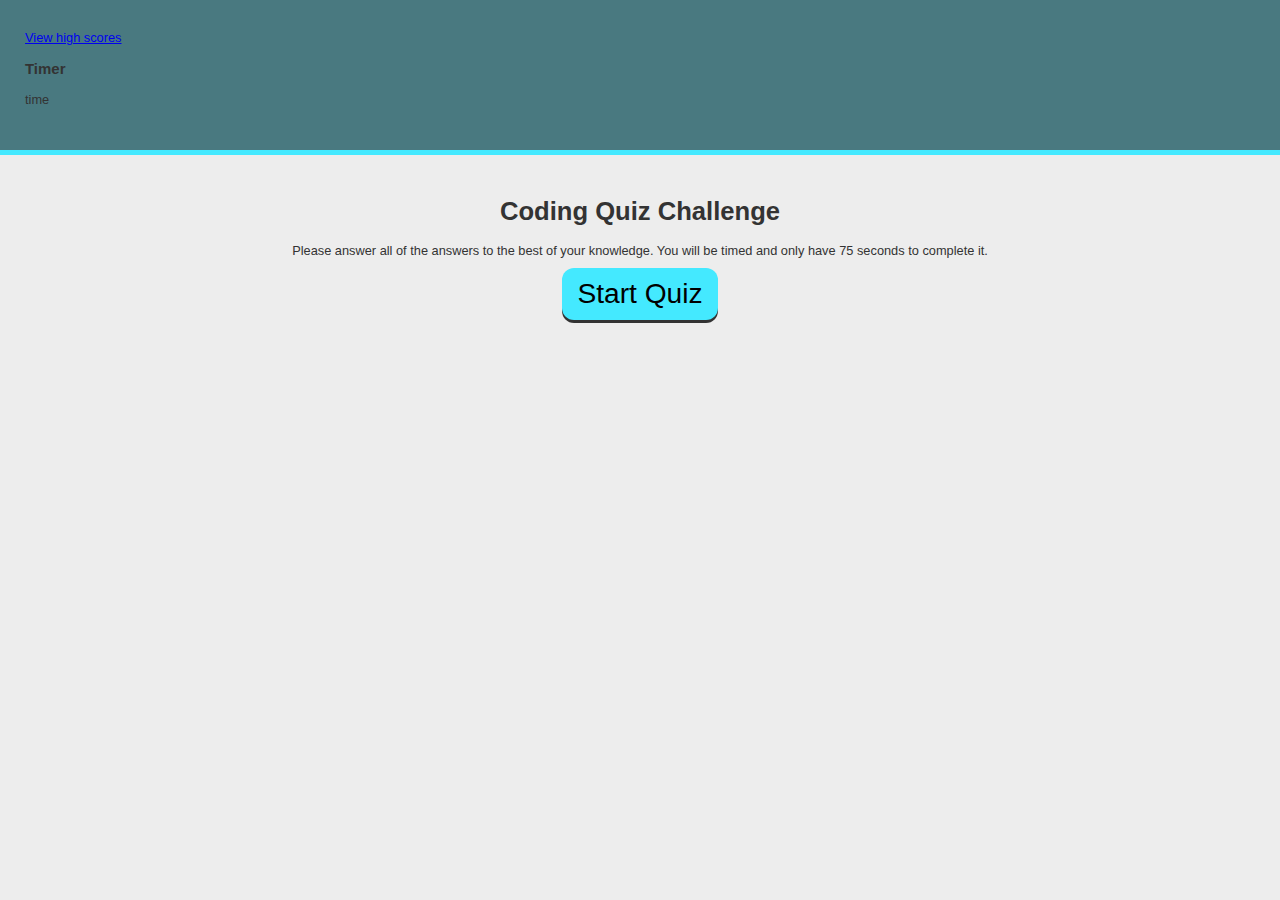
<file: index.html>
<!DOCTYPE html>
<html lang="en">
<head>
    <meta charset="UTF-8">
    <meta http-equiv="X-UA-Compatible" content="IE=edge">
    <meta name="viewport" content="width=device-width, initial-scale=1.0">
    <title>Code Quiz</title>
    <link rel="stylesheet" href ="./assets/css/style.css">
</head>
<body>
    <header>
        <div>
            <a href = "#View high scores">View high scores</a>
            <h3 id = "timer">Timer</h3>
            <p id = "time">time</p>
        </div>
    </header>

    <main id = "page-content" class = "page-content">
        <div class = "section-wrapper">
            <h1 class = "title">Coding Quiz Challenge</h1>
            <p>
                Please answer all of the answers to the best of your knowledge. You will be timed and only have 75
                seconds to complete it.
            </p>
            <button id = "btnStartQuiz" class = "btn" type = "submit">Start Quiz</button>
        </div>
    </main>

    <script src="./assets/js/script.js"></script>    
</body>
</html>
</file>
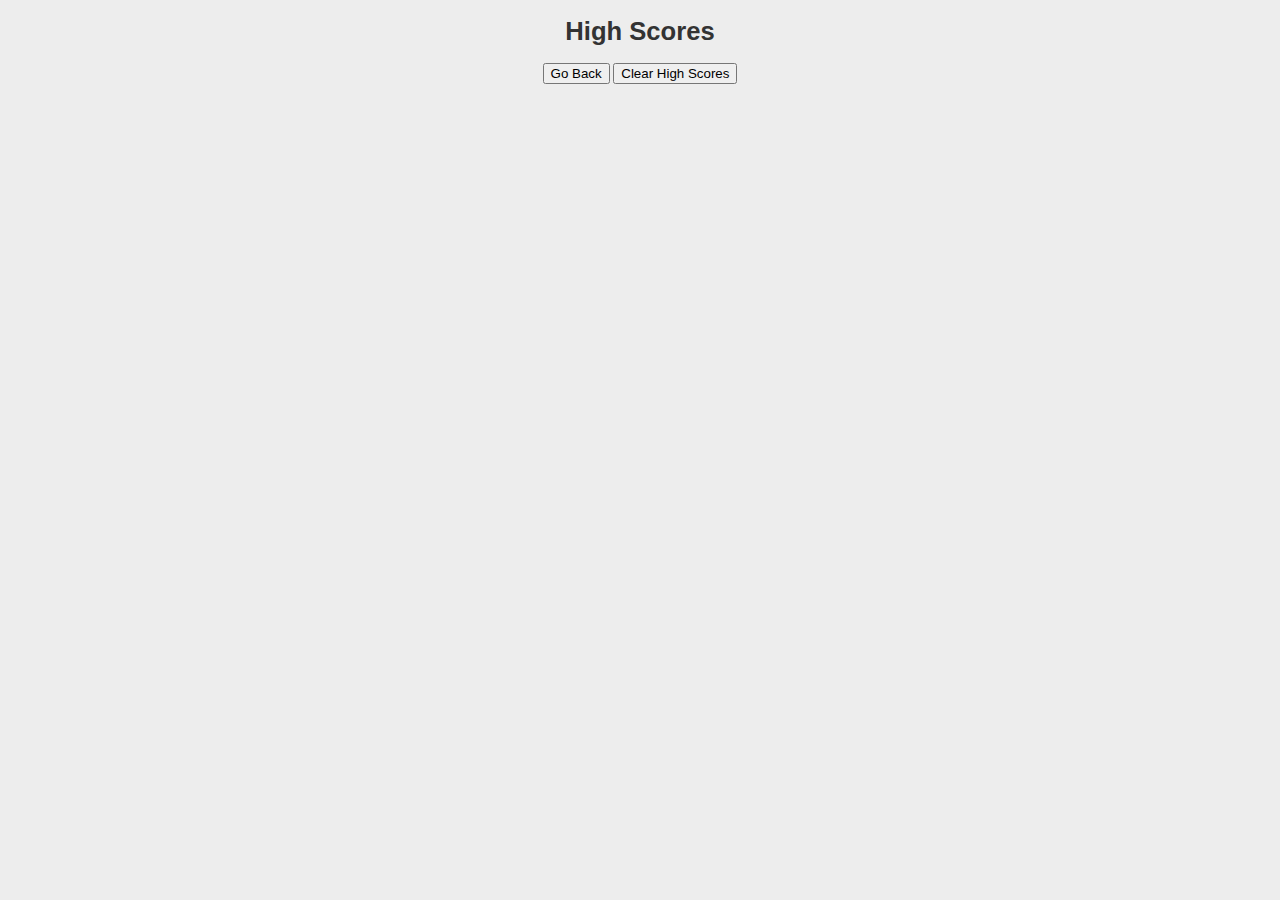
<file: high-score.html>
<!DOCTYPE html> 
<html lang="en">
<head>
    <meta charset="UTF-8">
    <meta http-equiv="X-UA-Compatible" content="IE=edge">
    <meta name="viewport" content="width=device-width, initial-scale=1.0">
    <title>High Scores</title>
    <link rel="stylesheet" href ="./assets/css/style.css">
</head>
<body>
    <main class = "high-score-main">
        <div>
            <h1>High Scores</h1>
            <ul class = high-score-list>
                
            </ul>
            <button id = "btn-go-back">Go Back</button>
            <button id = "clear-high-scores">Clear High Scores</button>
        </div>

    </main>    
</body>
</html>
</file>
<file: assets/css/style.css>
* {
    box-sizing: border-box;
  }
  
  :root {
    --primary: #44e9ff;
    --secondary: #497980;
    --tertiary: rgb(192, 246, 253);
    --grey: #333;
    font-size: 80%;
  }
  
  body {
    background: #ededed;
    color: var(--grey);
    margin: 0;
    padding: 0;
    display: flex;
    min-height: 100vh;
    flex-direction: column;
    font-family: Verdana, Geneva, Tahoma, sans-serif;
  }
  
  header {
    background: var(--secondary);
    padding: 30px 25px;
    border-bottom: 5px solid var(--primary);
    display: flex;
    flex-wrap: wrap;
    justify-content: space-between;
  }

  .header h3 {
      justify-content: right;
  }

  main {
      text-align: center;
  }

  form {
    display: flex;
    align-items: flex-end;
    flex-wrap: wrap;
  }
  
  form input {
    outline: none;
    border: none;
    padding: 12px;
    width: 100%;
    font-size: 2.2rem;
    border: 2px solid var(--grey);
    border-radius: 12px;
  }
  
  form .form-group {
    margin: 10px 6px 10px 0;
    flex: 1;
  }

  .btn {
    outline: none;
    border: none;
    display: inline-block;
    padding: 10px 15px;
    background: var(--primary);
    font-size: 2.2rem;
    border-radius: 12px;
    position: relative;
    top: -3px;
    box-shadow: 0 3px var(--grey);
  }
  
  .btn:hover {
    box-shadow: 0 2px var(--grey);
    top: -2px;
  }
  .btn:active {
    box-shadow: 0 0px var(--grey);
    top: 0;
  }

  .page-title {
    color: var(--primary);
    margin-bottom: 5px;
    margin-top: 0;
    font-size: 4.5rem;
  }
  
  .page-content {
    flex: 1;
    display: flex;
    flex-wrap: wrap;
    justify-content: center;
    margin: 25px auto;
    width: 95%;
  }

  @media screen and (max-width: 980px) {
    form .form-group {
      flex: 1 100%;
    }
  
    form .form-group button {
      width: 100%;
    }
  
    .task-list-wrapper {
      flex-basis: 100%;
    }
  
  }
</file>
